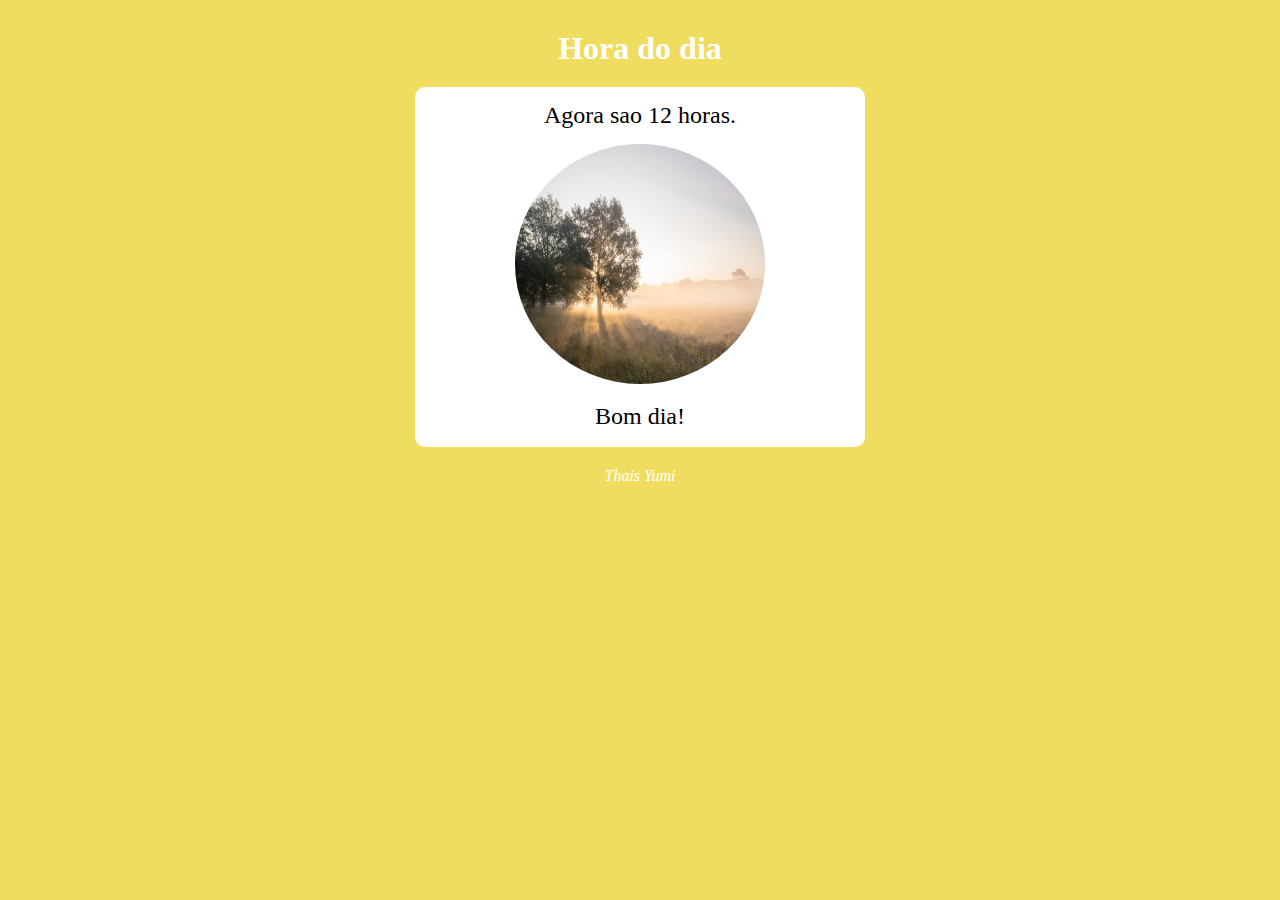
<file: exercicios/ex001/index.html>
<!DOCTYPE html>
<html lang="pt-br">
<head>
    <meta charset="UTF-8">
    <meta name="viewport" content="width=device-width, initial-scale=1.0">
    <title>Hora do dia</title>
    <link rel="stylesheet" href="style.css">
</head>
<body id="fundo" onload="carregar()">
    <h1>Hora do dia</h1>
    
    <section>
        <div id="texto">
            <p>Horas</p>
        </div>
        <div id="foto">
            <img id="imagem" src="manha-p.jpg" alt="Foto do dia">
        </div>
        <div id="texto2">
            <p>Saudacao</p>
        </div>
    </section>

    <footer>
        <p>Thais Yumi</p>
    </footer>

<script src="javascript.js"></script>
</body>
</html>
</file>
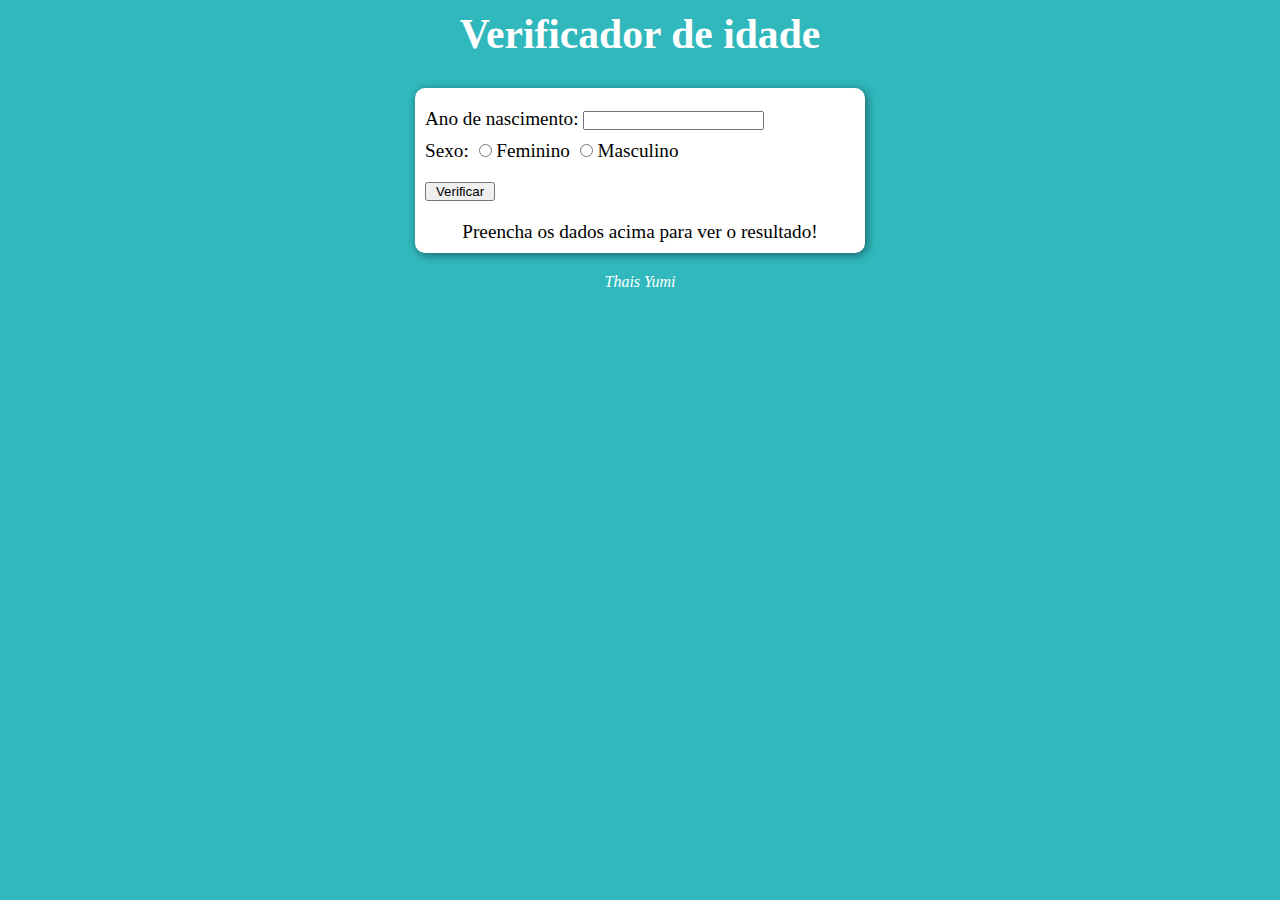
<file: exercicios/ex002/index.html>
<!DOCTYPE html>
<html lang="pt-br">
<head>
    <meta charset="UTF-8">
    <meta name="viewport" content="width=device-width, initial-scale=1.0">
    <title>Verificador de idade</title>
    <link rel="stylesheet" href="style.css">
</head>
<body>
    <header>
        <h1>Verificador de idade</h1>
    </header>

    <section id="fundo">
        <form action="javascript.js" method="post">

            <div class="formulario">
                <label for="ano">Ano de nascimento: </label>
                <input type="number" name="ano" id="ano">
            </div>

            <div class="formulario">
                Sexo: <label for="feminino"><input type="radio" name="radsex" id="feminino"> Feminino</label>
                <label for="masculino"><input type="radio" name="radsex" id="masculino"> Masculino</label>
            </div>

            <input class="formulario" type="button" value="Verificar" id="botao" onclick="verificar()">

        </form>

        <div id="res">
            <p>Preencha os dados acima para ver o resultado!</p>
            
        </div>
    </section>

    <footer>
        <p>Thais Yumi</p>
    </footer>

    <script src="javascript.js"></script>

</body>
</html>
</file>
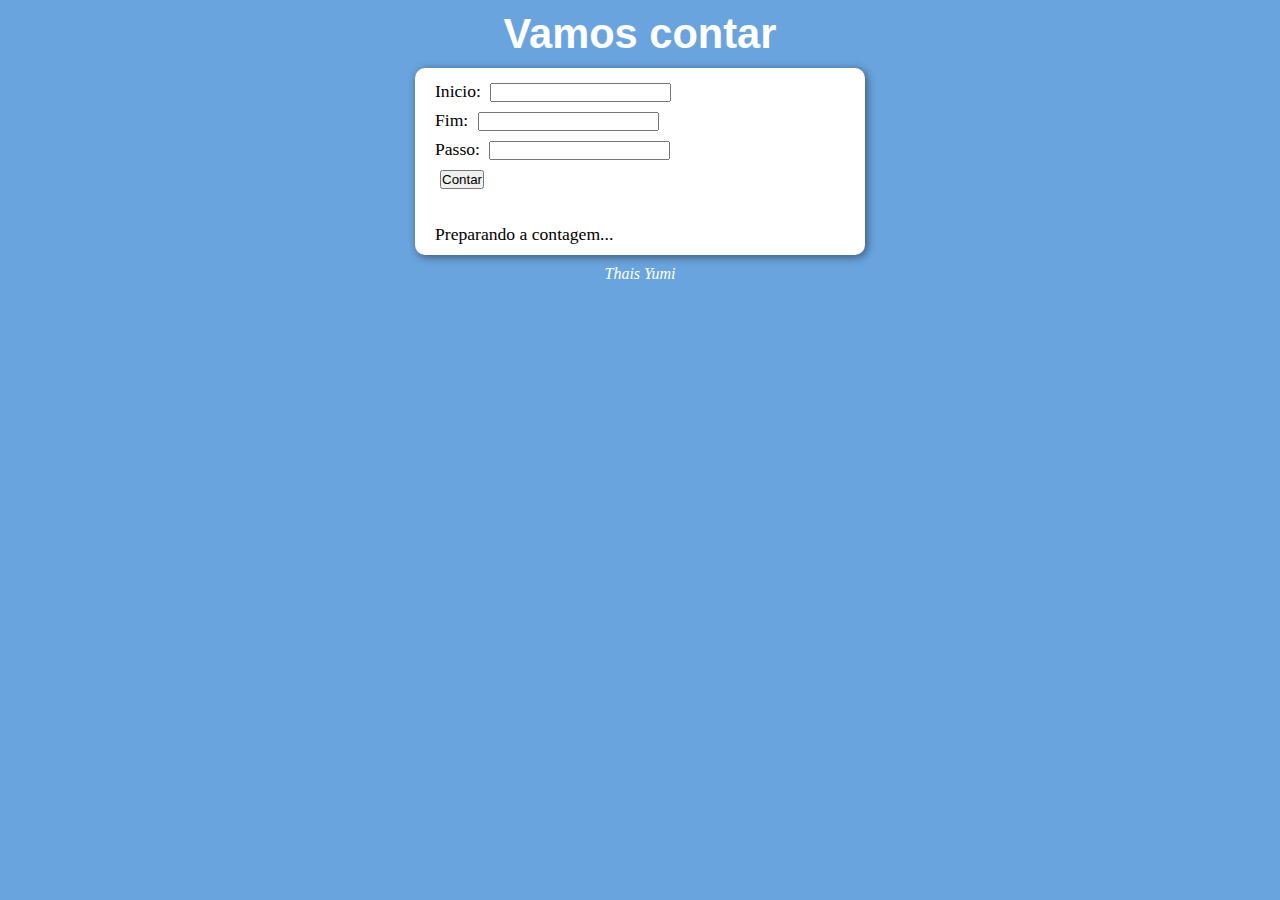
<file: exercicios/ex003/index.html>
<!DOCTYPE html>
<html lang="pt-br">
<head>
    <meta charset="UTF-8">
    <meta name="viewport" content="width=device-width, initial-scale=1.0">
    <title>Vamos contar</title>
    <link rel="stylesheet" href="style.css">
</head>
<body>
    <header>
        <h1>Vamos contar</h1>
    </header>
    <section>
        <div>
            <form action="js.js" method="post" name="formulario">
                <label for="nI">Inicio: <input type="number" name="nI" id="nI"></label>

                <label for="nF">Fim: <input type="number" name="nF" id="nF"></label>

                <label for="nP">Passo: <input type="number" name="nP" id="nP"></label>

                <input type="button" value="Contar" onclick="contar()">
            </form>
        </div>
        <div id="res">
            <p>Preparando a contagem...</p>
        </div>
    </section>
    <footer>
        <p>Thais Yumi</p>
    </footer>

    <script src="js.js">

    </script>
</body>
</html>
</file>
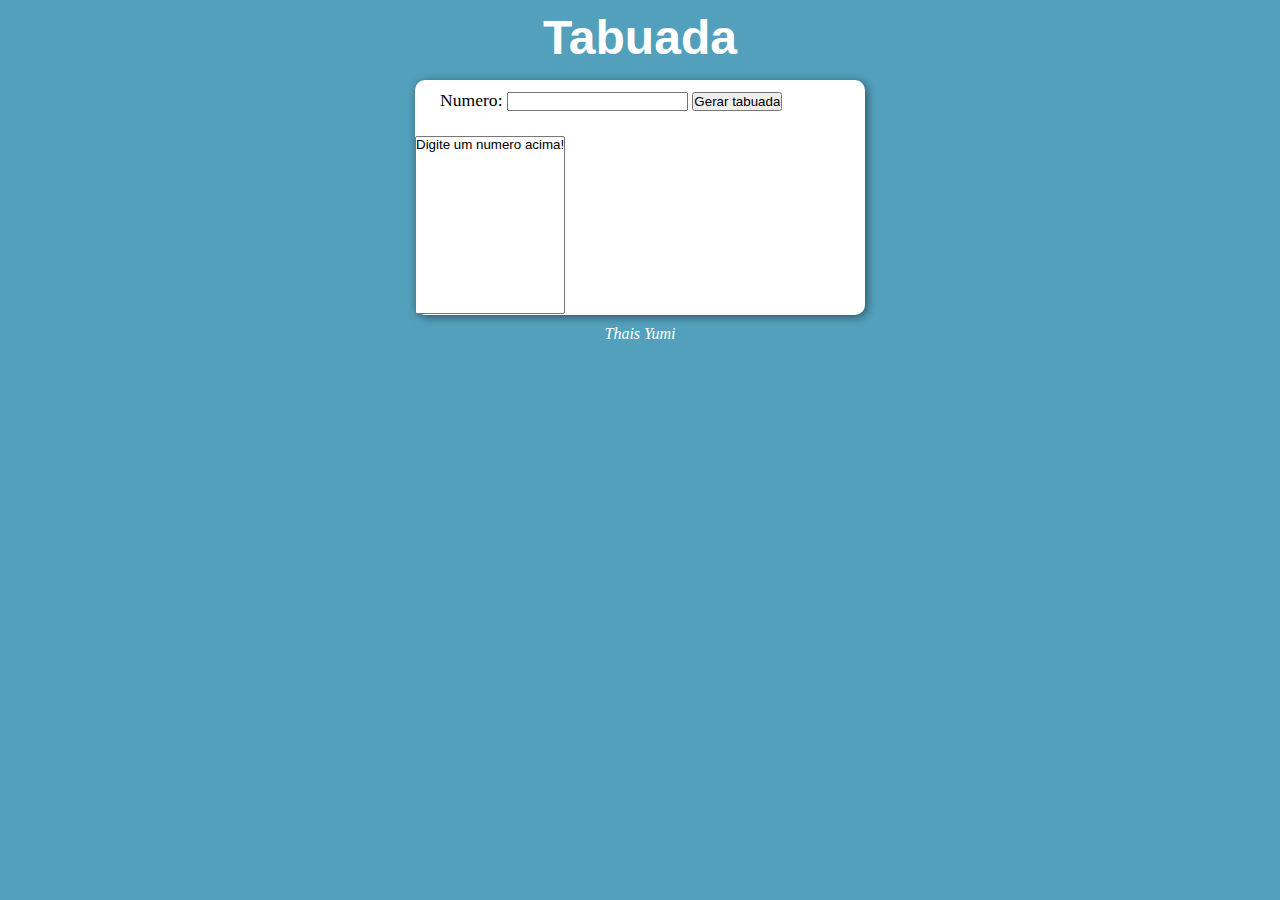
<file: exercicios/ex004/index.html>
<!DOCTYPE html>
<html lang="pt-br">
<head>
    <meta charset="UTF-8">
    <meta name="viewport" content="width=device-width, initial-scale=1.0">
    <title>Tabuada</title>
    <link rel="stylesheet" href="style.css">
</head>
<body>
    <header>
        <h1>Tabuada</h1>
    </header>
    <section>
        <div>
            <form action="js.js" method="post">
                <label for="num">Numero: <input type="number" name="num" id="num"></label>
                <input type="button" value="Gerar tabuada" onclick="gerar()">
            </form>
        </div>
        <div>
            <select name="tabuada" id="tabuada" size="11">
                <option value="">Digite um numero acima!</option>
            </select>
        </div>
    </section>
    <footer>
        <p>Thais Yumi</p>
    </footer>

    <script src="js.js"></script>
</body>
</html>
</file>
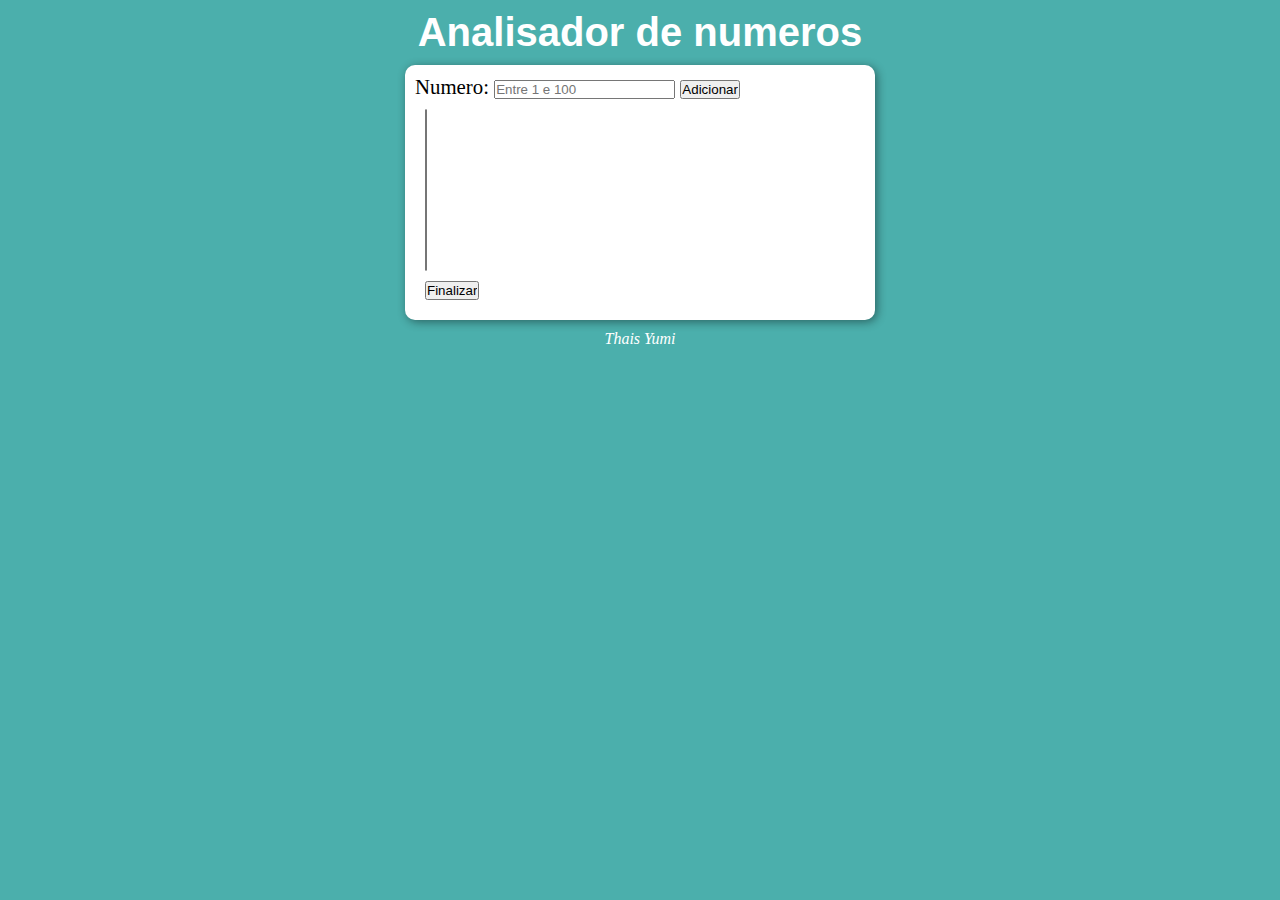
<file: exercicios/ex005/index.html>
<!DOCTYPE html>
<html lang="pt-br">
<head>
    <meta charset="UTF-8">
    <meta name="viewport" content="width=device-width, initial-scale=1.0">
    <title>Analisador</title>
    <link rel="stylesheet" href="style.css">
</head>
<body>
    <header>
        <h1>Analisador de numeros</h1>
    </header>
    <section>
        <div>
            <label for="num">Numero: <input type="number" name="num" id="num" placeholder="Entre 1 e 100"></label>

            <input type="button" value="Adicionar" onclick="adicionar()">
        </div>
        <div id="div2">
            <select class="bloco" name="display" id="display" size="10">
                
            </select>

            <input class="bloco" type="button" value="Finalizar" onclick="finalizar()">

            <p id="res"></p>
        </div>
    </section>
    <footer>
        <p>Thais Yumi</p>
    </footer>

    <script src="js.js"></script>
</body>
</html>
</file>
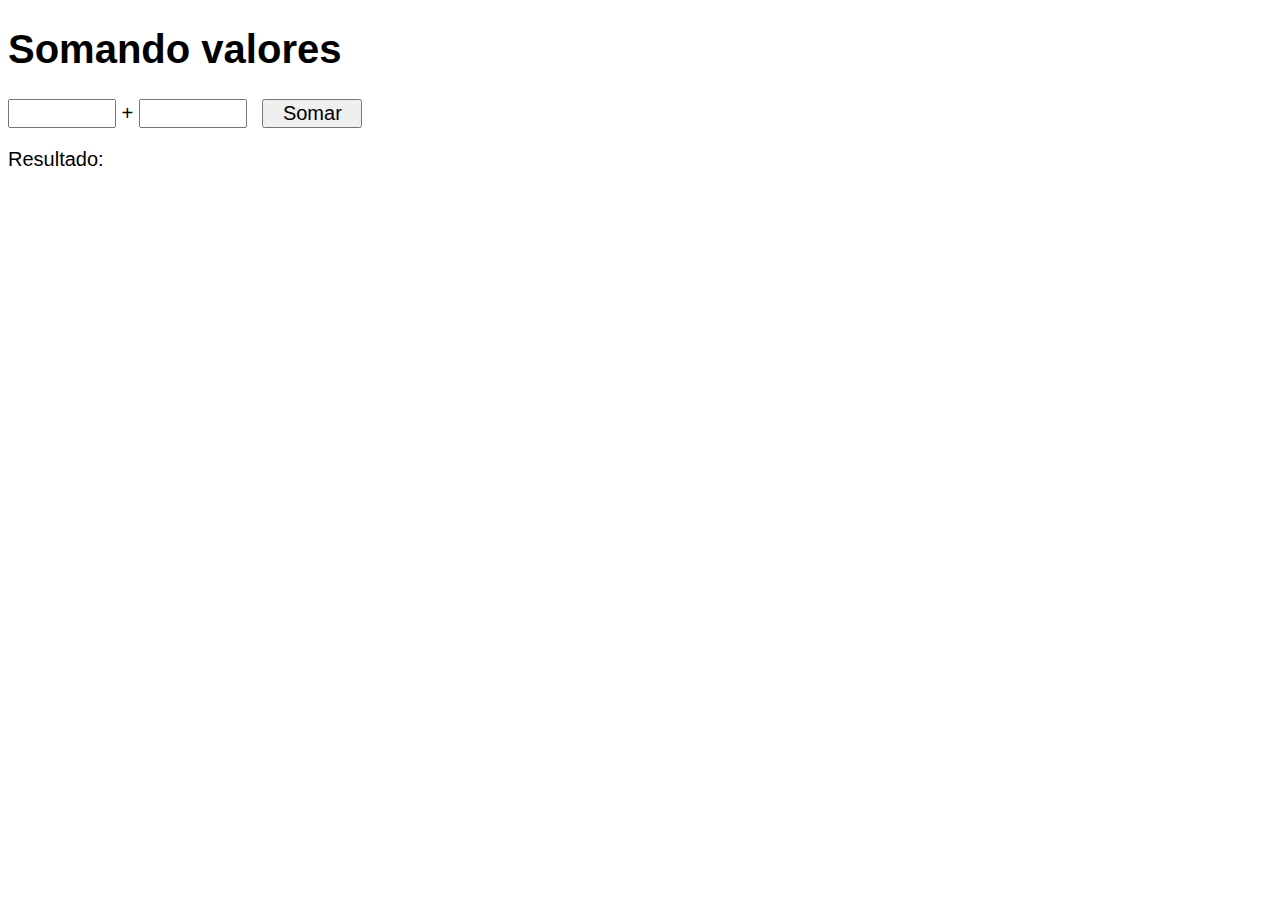
<file: ex007.html>
<!DOCTYPE html>
<html lang="pt-br">
<head>
    <meta charset="UTF-8">
    <meta name="viewport" content="width=device-width, initial-scale=1.0">
    <title>Somando números</title>
    <style>
        body {
            font: normal 15pt Arial;
        }
        input {
            font: normal 15pt Arial;
            width: 100px;
        }
        #res {
            margin-top: 20px;
        }
        #res span {
            font-weight: bold;
        }
        #botao {
            margin-left: 10px;
        }
    </style>
</head>
<body>
    <h1>Somando valores</h1>
    <input type="number" name="txt1" id="txt1"> +    
    <input type="number" name="txt2" id="txt2">
    <input type="button" value="Somar" id="botao" onclick="somar()">
    <div id="res">Resultado: </div>

    <script>
        function somar() {
            var tn1 = window.document.getElementById('txt1')
            var tn2 = window.document.getElementById('txt2')
            var res = window.document.getElementById('res')
            var n1 = Number(tn1.value)
            var n2 = Number(tn2.value)
            var s = n1 + n2
            res.innerHTML = `A soma entre ${n1} e ${n2} é igual a <span>${s}</span>`
        }
    </script>
</body>
</html>
</file>
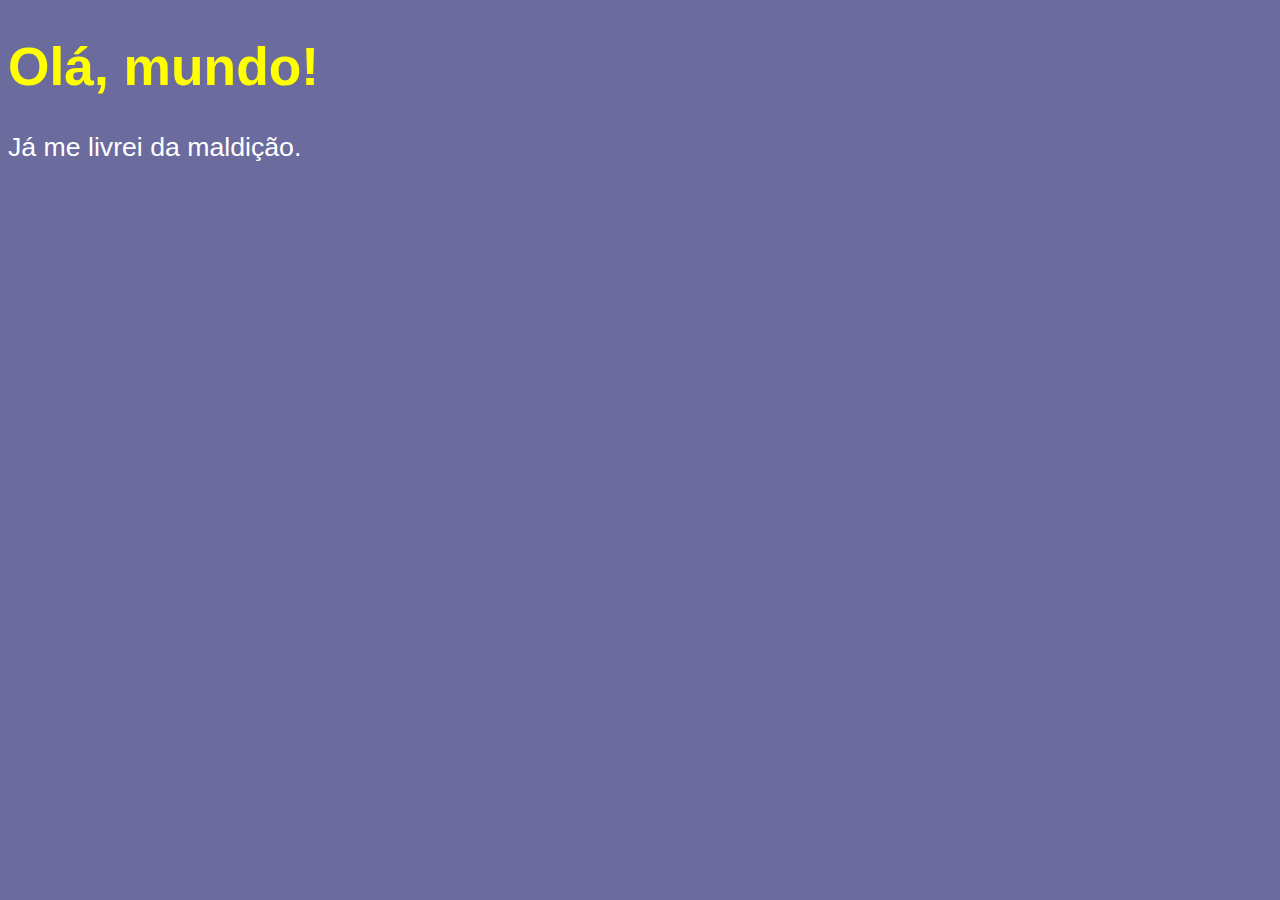
<file: aula04/ex001.html>
<!DOCTYPE html>
<html lang="pt-br">
<head>
    <meta charset="UTF-8">
    <meta name="viewport" content="width=device-width, initial-scale=1.0">
    <title>Meu primeiro programa</title>
    <style>
        body {
            background-color: rgb(107, 107, 158);
            color: white;
            font: normal 20pt arial;
        }

        h1 {
            color: yellow;
        }
    </style>
</head>
<body>
    <h1>Olá, mundo!</h1>
    <p>Já me livrei da maldição.</p>

    <script>
        //window.alert('Minha primeira mensagem!')
        window.confirm('Está gostando de JavaScript?')
        window.prompt('Qual é seu nome?')
    </script>
</body>
</html>
</file>
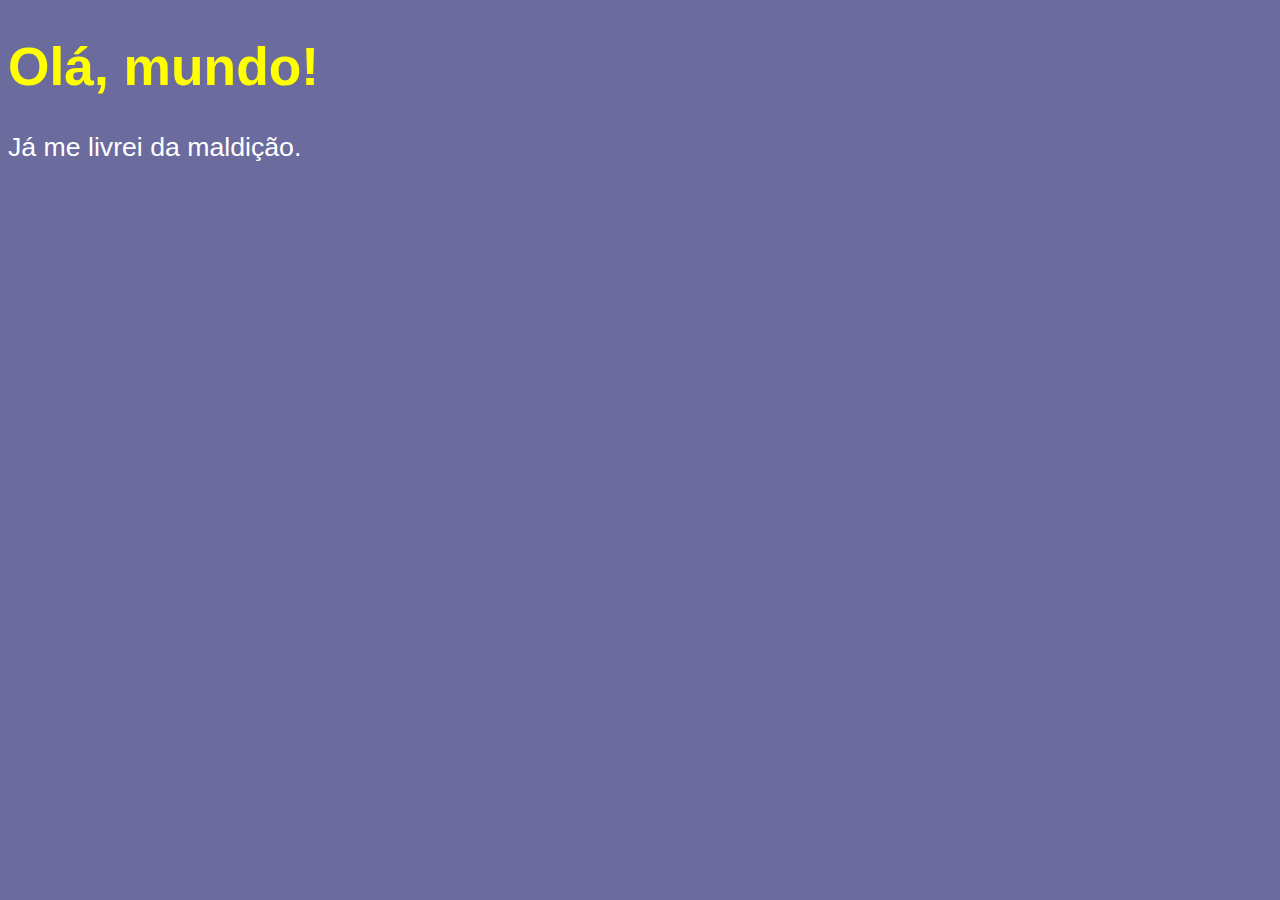
<file: aula04/ex002.html>
<!DOCTYPE html>
<html lang="pt-br">
<head>
    <meta charset="UTF-8">
    <meta name="viewport" content="width=device-width, initial-scale=1.0">
    <title>Meu primeiro programa</title>
    <style>
        body {
            background-color: rgb(107, 107, 158);
            color: white;
            font: normal 20pt arial;
        }

        h1 {
            color: yellow;
        }
    </style>
</head>
<body>
    <h1>Olá, mundo!</h1>
    <p>Já me livrei da maldição.</p>

    <script>
        var nome = window.prompt('Qual é seu nome?')
        window.alert('É um grande prazer te conhecer, ' + nome + '!')
    </script>
</body>
</html>
</file>
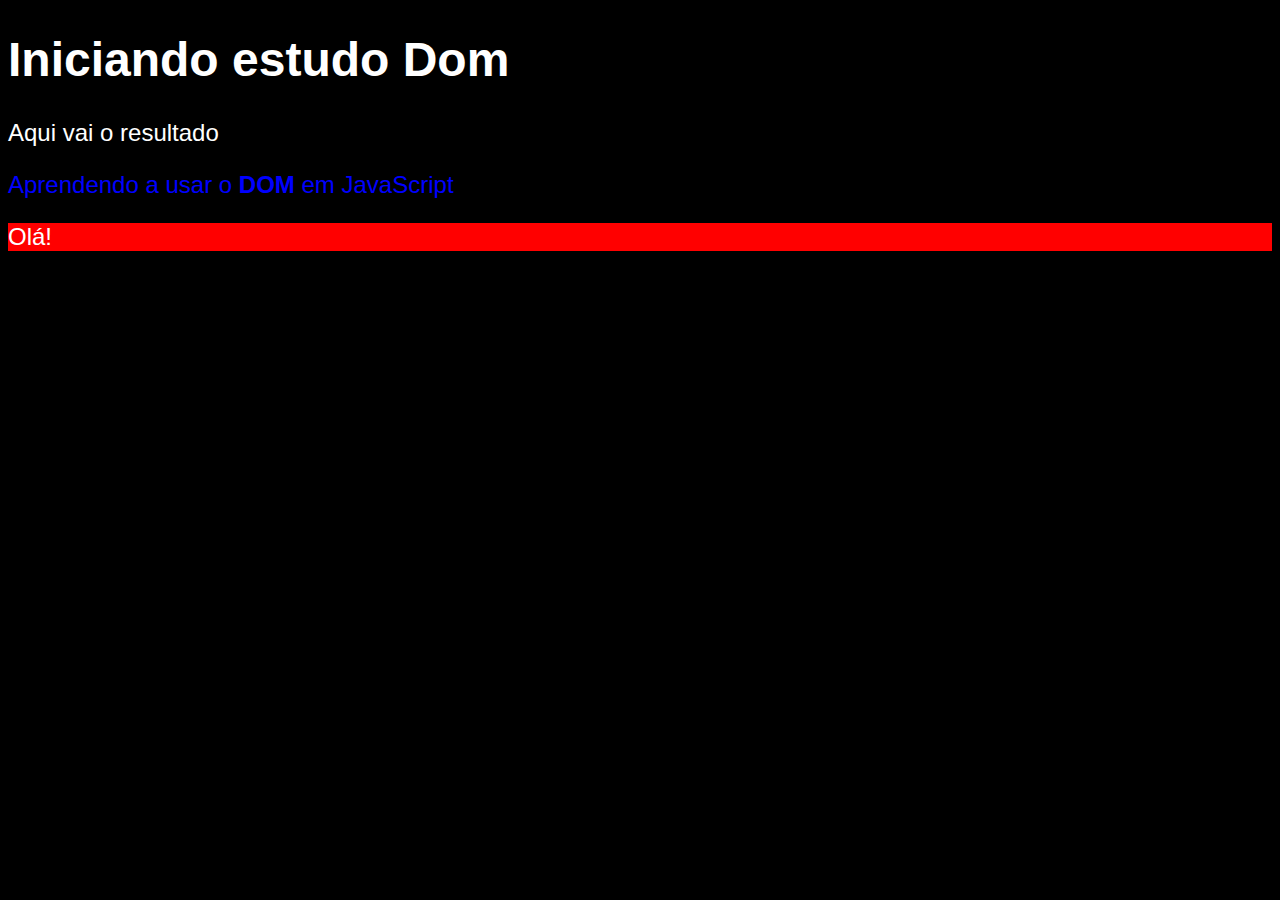
<file: aula04/ex005.html>
<!DOCTYPE html>
<html lang="en">
<head>
    <meta charset="UTF-8">
    <meta name="viewport" content="width=device-width, initial-scale=1.0">
    <title>Document</title>
    <style>
        body {
            background-color: black;
            color: white;
            font: normal 18pt arial;
        }

        span {
            font-weight: bold;
        }
    </style>
</head>
<body>
    <h1>Iniciando estudo Dom</h1>
    <p>Aqui vai o resultado</p>
    <p>Aprendendo a usar o <span>DOM</span> em JavaScript</p>
    <div id="msg">Clique em mim</div>

    <script>
        var corpo = window.document.body
        var p1 = window.document.getElementsByTagName('p')[1]
        p1.style.color = 'blue'

    /*var d = window.document.getElementById('msg')
        d.style.background = 'green'
        d.innerText = 'Estou aguardando...' */

    /*var d = window.document.getElementsByName("msg")[0]
        d.innerText = 'Olá!' */

    /* var d = window.document.getElementsByClassName('msg')[0]
        d.innerText = 'Olá!' */

    var d = window.document.querySelector('div#msg')
        d.innerText = 'Olá!'
        d.style.background = 'red'
    </script>
</body>
</html>
</file>
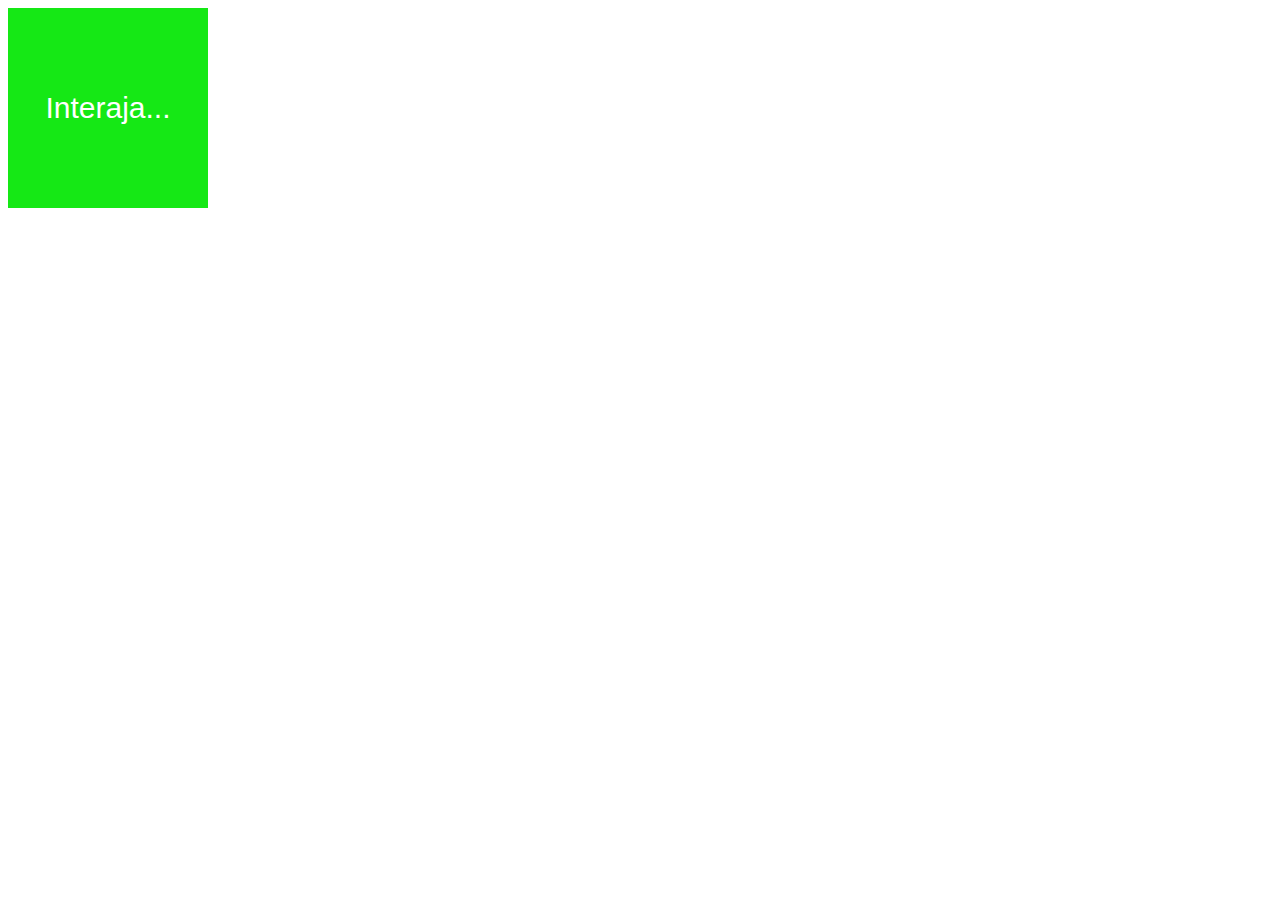
<file: aula10/ex006.html>
<!DOCTYPE html>
<html lang="pt-br">
<head>
    <meta charset="UTF-8">
    <meta name="viewport" content="width=device-width, initial-scale=1.0">
    <title>Eventos DOM</title>
    <style>
        #area {
            background-color: rgb(21, 232, 21);
            color: white;
            width: 200px;
            height: 200px;
            line-height: 200px;
            text-align: center;
            font-family: Arial, Helvetica, sans-serif;
            font-size: 30px;
        }
    </style>
</head>
<body>
    <div id="area" onmouseenter="entrar()" onclick="clicar()" onmouseout="sair()">
        Interaja...
    </div>


    <script>
        var a = window.document.getElementById('area')
        function clicar() {
            a.innerText = 'Clicou!'
            a.style.background = 'red'
        }

        function entrar() {
            a.innerText = 'Entrou!'
        }

        function sair() {
            a.innerText = 'Saiu!'
            a.style.background ='rgb(21, 232, 21)'
        }
    </script>
</body>
</html>
</file>
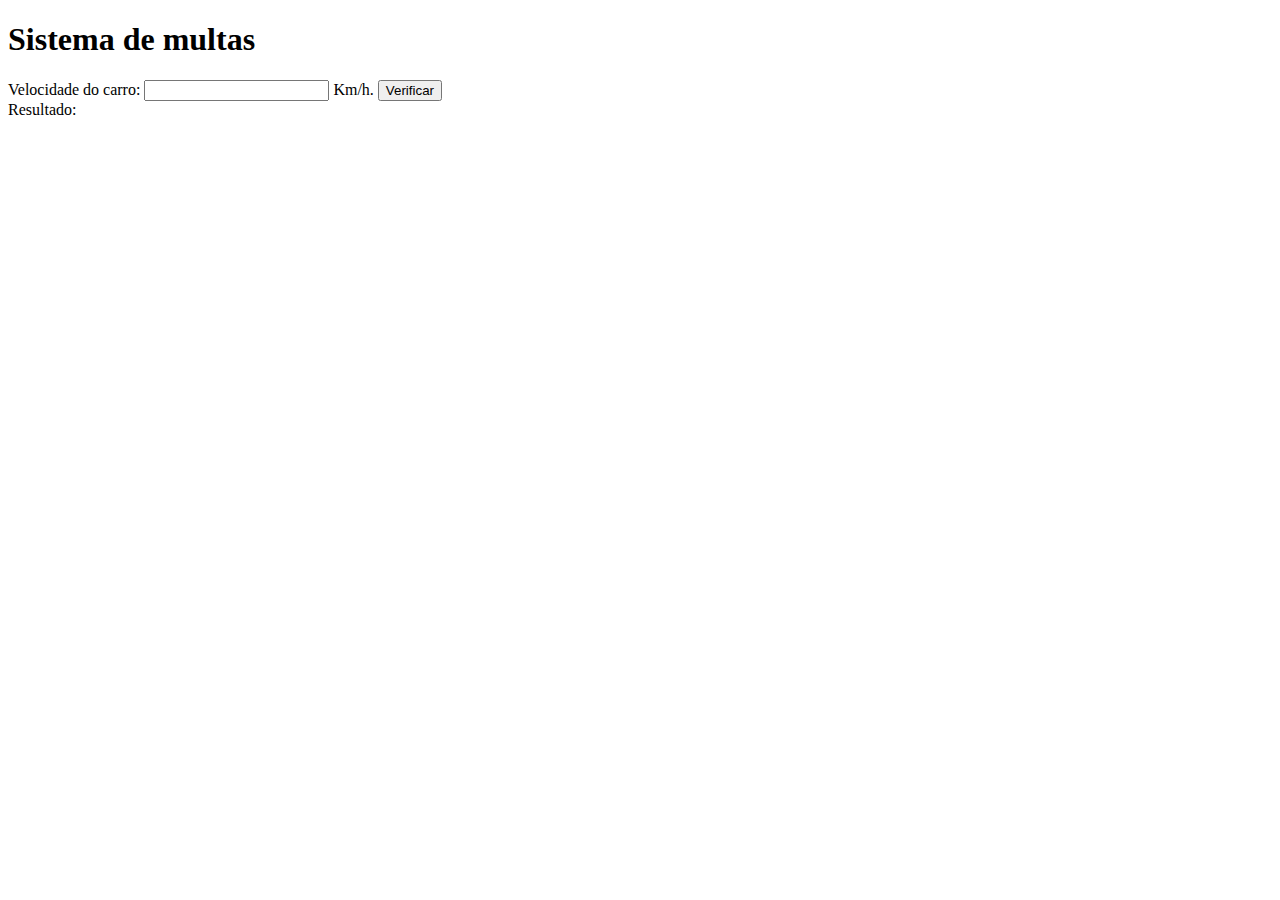
<file: aula11/ex008.html>
<!DOCTYPE html>
<html lang="pt-br">
<head>
    <meta charset="UTF-8">
    <meta name="viewport" content="width=device-width, initial-scale=1.0">
    <title>Document</title>
</head>
<body>
    <h1>Sistema de multas</h1>
    Velocidade do carro: <input type="number" name="txtvel" id="txtvel"> Km/h.
    <input type="button" value="Verificar" onclick="calcular()">
    <div id="res">Resultado: </div>

    <script>
        function calcular() {
            var txtv = document.getElementById('txtvel')
            var vel = Number(txtv.value)
            var res = document.getElementById('res')
            res.innerHTML = `Sua velocidade atual é de ${vel} Km/h <br>`
            if (vel > 60) {
                res.innerHTML +=`Você está MULTADO por excesso de velocidade`
            }
            else {
                res.innerHTML = 'Dirija sempre com cinto de segurança!'
            }
            
        }
    </script>
</body>
</html>
</file>
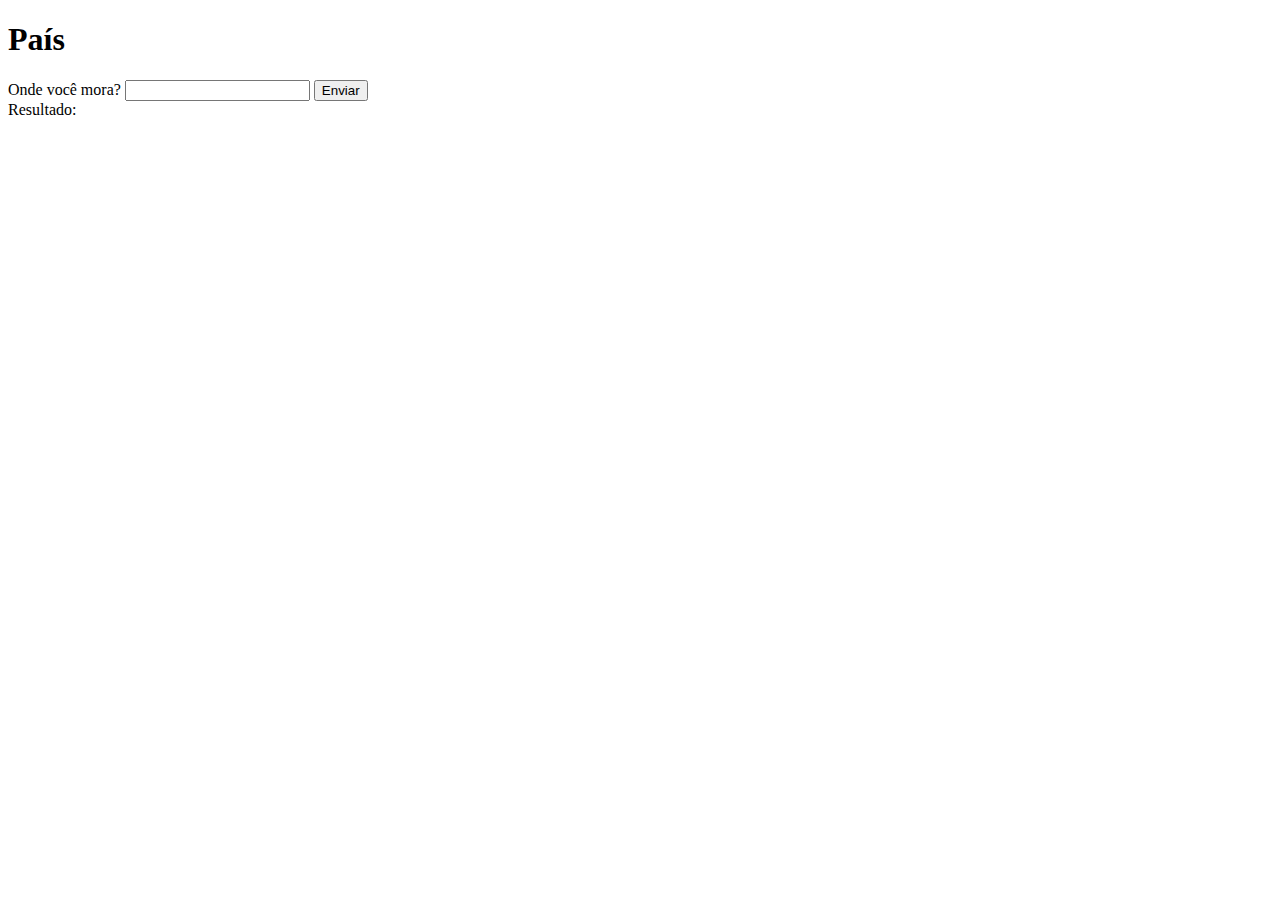
<file: aula11/ex009.html>
<!DOCTYPE html>
<html lang="pt-br">
<head>
    <meta charset="UTF-8">
    <meta name="viewport" content="width=device-width, initial-scale=1.0">
    <title>Nacionalidade</title>
</head>
<body>
    <h1>País</h1>
    Onde você mora? <input type="text" id="pais"> 
    <input type="button" value="Enviar" id="verificar" onclick="verificar()">
    <div id="res">Resultado: </div>


    <script>
        function verificar() {
            var pais = document.getElementById('pais')
            var res = document.getElementById('res')
            res.innerHTML = `Morando em ${pais.value}... <br>`
            if (pais.value == 'Brasil') {
                res.innerHTML += `Você é brasileiro!`
            }
            else {
                res.innerHTML += `Você é estrangeiro!`
            }
        }
    </script>
</body>
</html>
</file>
<file: exercicios/ex001/style.css>
* {
    margin: 0;
    padding: 0;
}

body {
    background-color: black;
    color: white;
    text-align: center;
    margin: 10px;
    display: flex;
    align-items: center;
    align-content: center;
    justify-content: center;
    flex-flow: column wrap;
}

h1 {
    font-size: 2em;
    margin: 20px;
}

section {
    background-color: white;
    color: black;
    border-radius: 10px;
    height: 360px;
    width: 450px;
}

#texto, #texto2 {
    font-size: 1.5em;
    margin: 15px;
}

#foto > img {
    height: 240px;
    width: 250px;
    border-radius: 50%;
}

footer {
    font-style: italic;
    margin: 20px;
}
</file>
<file: exercicios/ex002/style.css>
* {
    margin: 0;
    padding: 0;
}

body {
    background-color: rgb(48, 184, 189);
    display: flex;
    flex-flow: column wrap;
    justify-content: center;
    align-content: center;
    align-items: center;
    
}

header {
    color: white;
    font-size: 1.3em;
    margin: 10px;
}

section {
    background-color: white;
    width: 450px;
    font-size: 1.2em;
    border-radius: 10px;
    box-shadow: 2px 2px 10px rgba(0, 0, 0, 0.474);
    margin: 20px;
}

form {
    margin-top: 20px;
}

.formulario {
    margin: 10px;
}

#feminino, #masculino {
    margin-left: 5px;
}

#botao {
    width: 70px;
}

#res {
    margin: 10px;
    text-align: center;
}

#foto {
    height: 200px;
    width: 200px;
    display: block;
    margin: auto;
    border-radius: 50%;
    margin-top: 10px;
    
}

footer {
    text-align: center;
    color: white;
    font-style: italic;
}
</file>
<file: exercicios/ex003/style.css>
* {
    margin: 0;
    padding: 0;
}

body {
    background-color: rgb(106, 164, 222);
}

header {
    font: 1.3em normal;
    font-family: Arial, Helvetica, sans-serif;
    text-align: center;
    margin: 10px;
    color: white;
}

section {
    background-color: white;
    color: black;
    margin: auto;
    width: 450px;
    border-radius: 10px;
    box-shadow: 2px 2px 10px rgba(0, 0, 0, 0.479);
}

div {
    padding: 10px;
    margin: 10px;
    font-size: 1.1em;
}

label {
    display: block;
}

input {
    margin: 5px;
}

footer {
    color: white;
    font-style: italic;
    text-align: center;
}
</file>
<file: exercicios/ex004/style.css>
* {
    padding: 0;
    margin: 0;
}

body {
    background-color: rgb(83, 160, 188);
    color: white;
}

header {
    font: 1.5em normal;
    font-family: Arial, Helvetica, sans-serif;
    text-align: center;
    margin: 10px;
}

section {
    background-color: white;
    color: black;
    margin: auto;
    width: 450px;
    border-radius: 10px;
    box-shadow: 2px 2px 10px rgba(0, 0, 0, 0.478);
    font-size: 1.1em;
}

form {
    margin: 15px;
    padding: 10px;
}

#res {
    margin: 10px;
    padding: 10px;
}

footer {
    text-align: center;
    font-style: italic;
    margin: 10px;
}
</file>
<file: exercicios/ex005/style.css>
*{
    margin: 0;
    padding: 0;
}

body {
    background-color: rgb(75, 175, 172);
    color: white;
}

h1 {
    font-size: 2.5em;
    font-family: Arial, Helvetica, sans-serif;
    margin: 10px;
    text-align: center;
}

section {
    background-color: white;
    color: black;
    font-size: 1.3em;
    width: 450px;
    margin: auto;
    border-radius: 10px;
    box-shadow: 2px 2px 10px rgba(0, 0, 0, 0.432);
    padding: 10px;
}

#display {
    margin: 10px;
}

#res {
    margin: 10px;
}

.bloco {
    display: block;
    margin: 10px;
}

footer {
    margin: 10px;
    font-style: italic;
    text-align: center;
}
</file>
